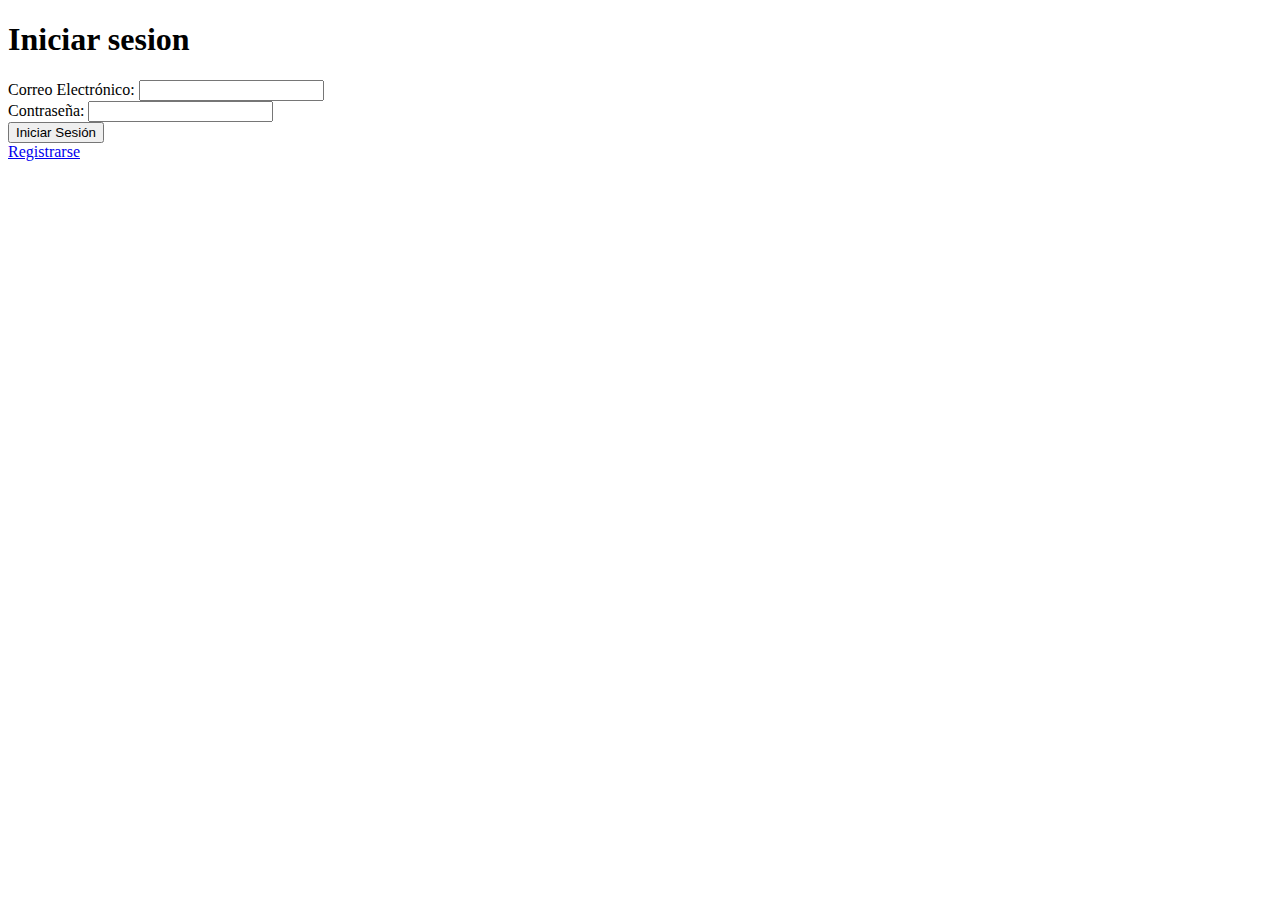
<file: login.html>
<!DOCTYPE html>
<html>
<head>
    <title>Iniciar Sesión</title>
    <meta charset="utf-8" />
    <meta name="viewport" content="width=device-width, initial-scale=1.0">
    <link rel="stylesheet" href="https://maxcdn.bootstrapcdn.com/bootstrap/4.5.2/css/bootstrap.min.css">
    <link rel="stylesheet" href="https://cdnjs.cloudflare.com/ajax/libs/font-awesome/5.15.3/css/all.min.css">
</head>
<body>
<div class="container mt-5">
    <div class="row justify-content-center">
        <div class="col-md-6">
            <h1>Iniciar sesion</h1>
            <form id="login-form">
                <div class="form-group">
                    <label for="email">Correo Electrónico:</label>
                    <input type="email" id="email" class="form-control" required>
                </div>
                <div class="form-group">
                    <label for="password">Contraseña:</label>
                    <input type="password" id="password" class="form-control" required>
                </div>
                <button type="submit" class="btn btn-primary">Iniciar Sesión</button>
            </form>
            <div id="error-message" class="mt-3 text-danger"></div>
        </div>
    </div>
    <a href="register.html" class="btn btn-primary">Registrarse</a>
</div>

<script src="https://www.gstatic.com/firebasejs/8.10.0/firebase-app.js"></script>
<script src="https://www.gstatic.com/firebasejs/8.10.0/firebase-auth.js"></script>
<script src="js/login.js"></script>
</body>
</html>
</file>
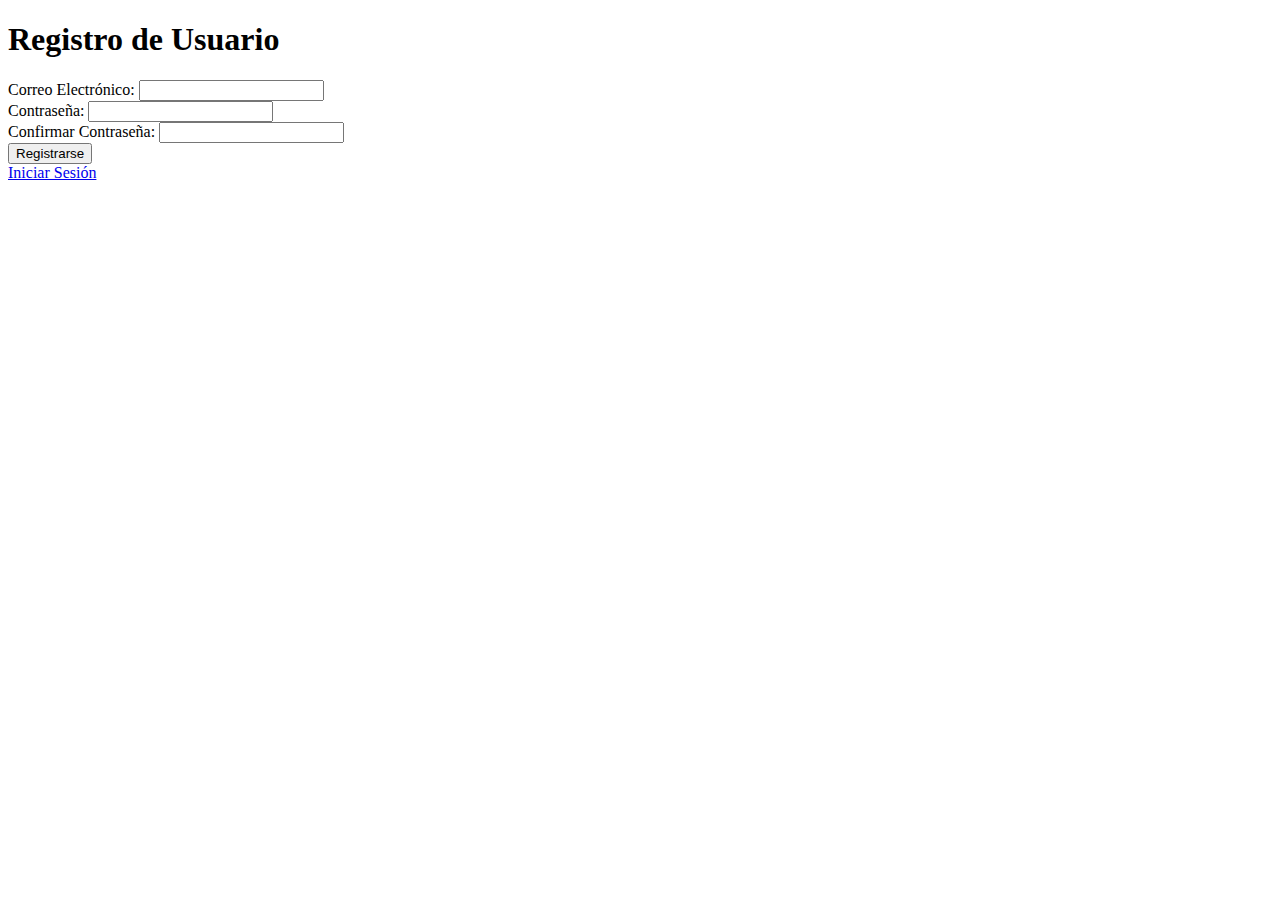
<file: register.html>
<!DOCTYPE html>
<html>
<head>
    <title>Registrarse</title>
    <meta charset="utf-8" />
    <meta name="viewport" content="width=device-width, initial-scale=1.0">
    <link rel="stylesheet" href="https://maxcdn.bootstrapcdn.com/bootstrap/4.5.2/css/bootstrap.min.css">
    <link rel="stylesheet" href="https://cdnjs.cloudflare.com/ajax/libs/font-awesome/5.15.3/css/all.min.css">
</head>
<body>
<div class="container mt-5">
    <div class="row justify-content-center">
        <div class="col-md-6">
            <h1>Registro de Usuario</h1>
            
            <!-- Primera sección: Registro con correo y contraseña -->
            <div id="step1">
                <form id="register-form-step1">
                    <div class="form-group">
                        <label for="email">Correo Electrónico:</label>
                        <input type="email" id="email" class="form-control" required>
                    </div>
                    <div class="form-group">
                        <label for="password">Contraseña:</label>
                        <input type="password" id="password" class="form-control" required>
                    </div>
                    <div class="form-group">
                        <label for="confirm-password">Confirmar Contraseña:</label>
                        <input type="password" id="confirm-password" class="form-control" required>
                    </div>
                    <button type="submit" class="btn btn-primary">Registrarse</button>
                </form>
                <div id="error-message-step1" class="mt-3 text-danger"></div>
            </div>

            <!-- Segunda sección: Configuración del perfil -->
            <div id="step2" style="display: none;">
                <form id="register-form-step2">
                    <div class="form-group">
                        <label for="username">Nombre de Usuario:</label>
                        <input type="text" id="username" class="form-control" required>
                    </div>
                    <div class="form-group">
                        <label for="profile-picture">Foto de Perfil:</label>
                        <input type="file" id="profile-picture" class="form-control-file">
                    </div>
                    <button type="submit" class="btn btn-primary">Guardar Perfil</button>
                </form>
                <div id="error-message-step2" class="mt-3 text-danger"></div>
            </div>

            <a href="login.html" class="btn">Iniciar Sesión</a>
        </div>
    </div>
</div>

<script src="https://www.gstatic.com/firebasejs/8.10.0/firebase-app.js"></script>
<script src="https://www.gstatic.com/firebasejs/8.10.0/firebase-auth.js"></script>
<script src="https://www.gstatic.com/firebasejs/8.10.0/firebase-storage.js"></script>
<script src="js/register.js"></script>
</body>
</html>
</file>
